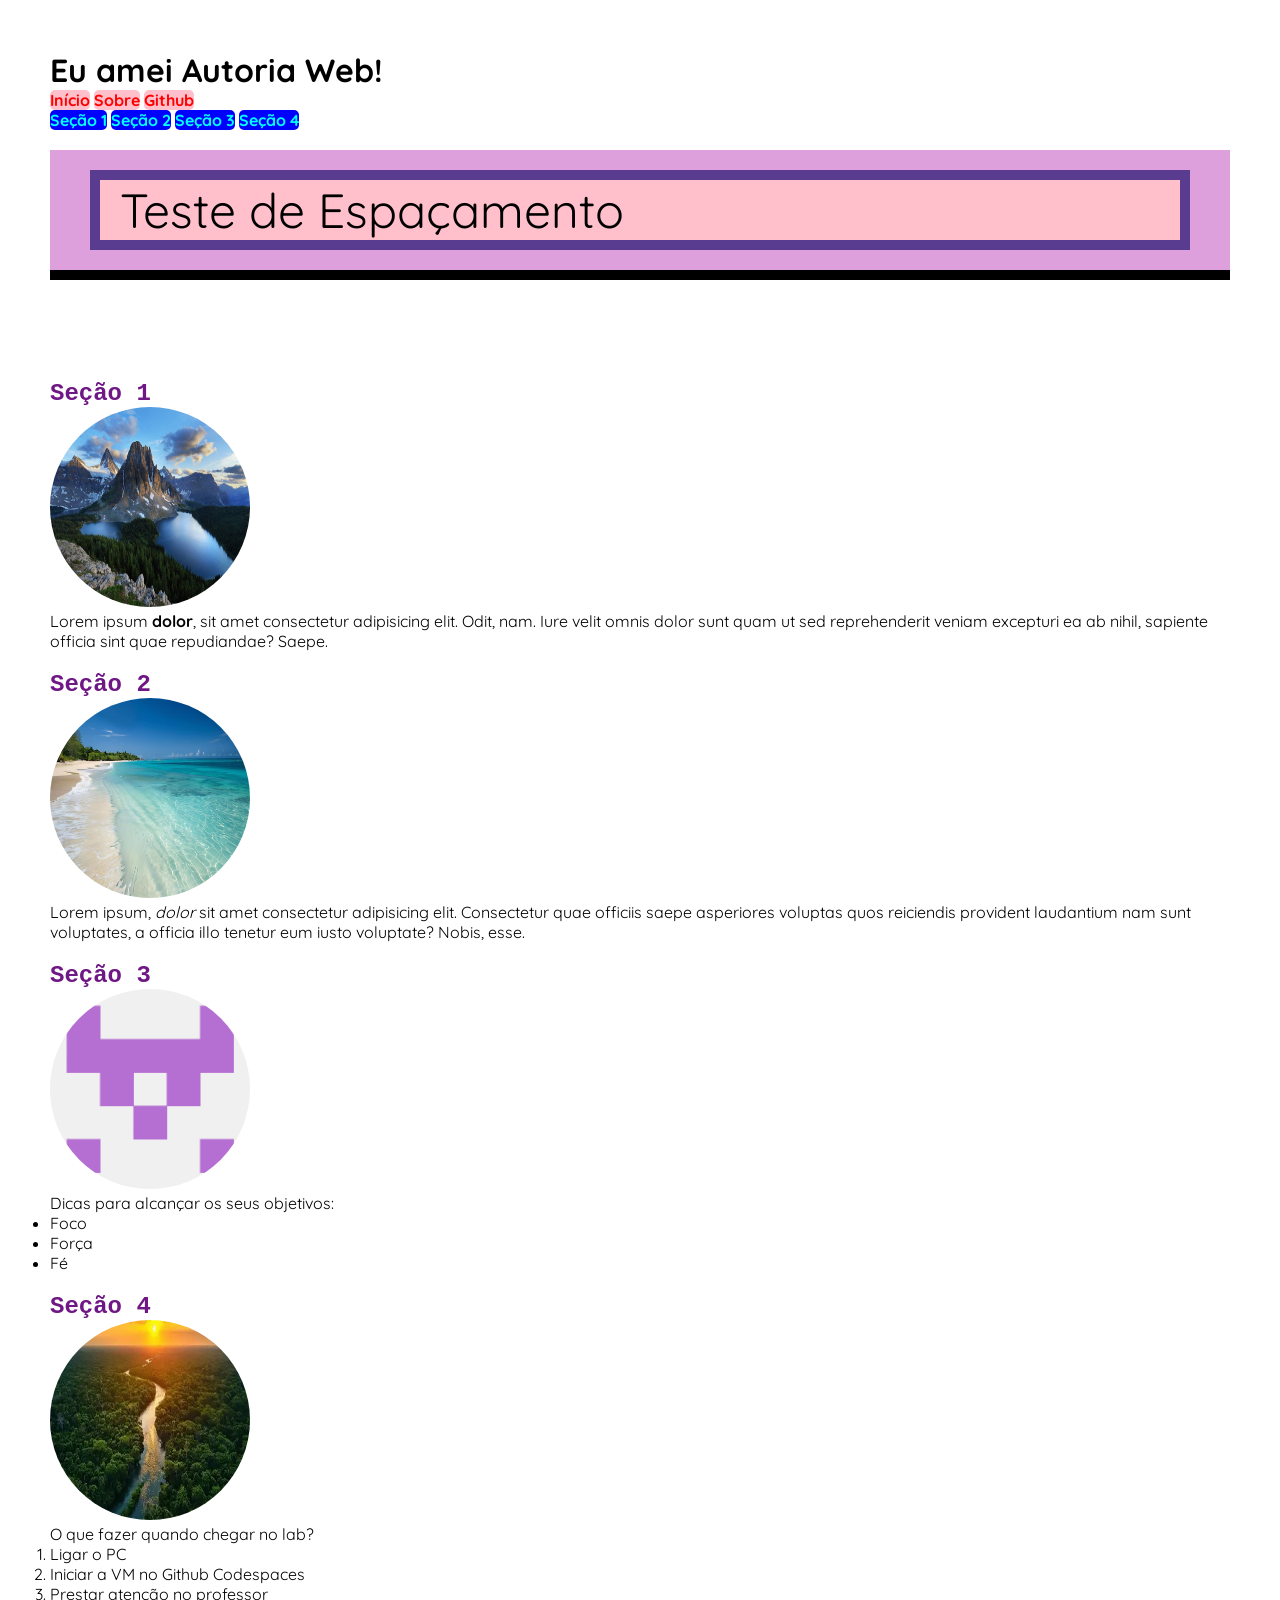
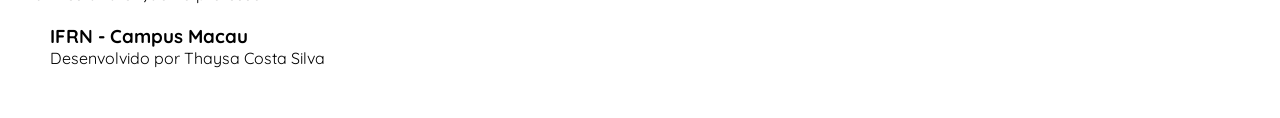
<file: index.html>
<!doctype html>
<html lang="pt-br">
  <!-- reúne metadados, título, links externos e configurações. -->
  <head>
    <meta charset="UTF-8" />
    <meta name="viewport" content="width=device-width, initial-scale=1.0" />
    <link rel="stylesheet" href="./styles/styles.css" />
    <title>Autoria Web</title>
  </head>
  <!-- contém o conteúdo visível da página -->
  <body>
    <!-- <header>: define o cabeçalho. Exibe logo, título, nav... -->
    <header>
      <h1>Eu amei Autoria Web!</h1>
      <!-- <h2>Eu amei Autoria Web!</h2>
      <h3>Eu amei Autoria Web!</h3>
      <h4>Eu amei Autoria Web!</h4>
      <h5>Eu amei Autoria Web!</h5>
      <h6>Eu amei Autoria Web!</h6> -->

      <nav id="nav-links">
        <ul>
          <li>
            <a href="#">Início</a>
          </li>
          <li>
            <a href="sobre.html">Sobre</a>
          </li>
          <li>
            <a
              href="https://github.com/Thaysa-cs30/Autoria-Web-2026"
              target="_blank"
              >Github</a
            >
          </li>
        </ul>
      </nav>
      <nav id="nav-sections">
        <ul>
          <li>
            <a href="#section1">Seção 1</a>
          </li>
          <li>
            <a href="#section2">Seção 2</a>
          </li>
          <li>
            <a href="#section3">Seção 3</a>
          </li>
          <li>
            <a href="#section4">Seção 4</a>
          </li>
        </ul>
      </nav>
    </header>

    <br />

    <!-- 
      <main>: delimita o conteúdo principal da página, único por documento, 
      facilitando navegação por leitores de tela 
    -->
    <main>
      <!-- 
        <section>: seção temática do documento, geralmente com um título próprio
      -->

    <div class="teste-espacamento">
      <p class="fonte-maior">Teste de Espaçamento</p>
    </div>

      <section id="section1">
        <h2>Seção 1</h2>
        <!-- 
          <div>: contêiner genérico em bloco, sem significado semântico próprio, 
          útil para agrupamento quando nenhum dos elementos semânticos se aplica.
        -->
        <div>
          <img
            src="assets/imgs/foto.jpeg"
            alt="Paisagem da natureza: montanhas e lagos"
            class="avatar"
          />
        </div>

        <!-- 
          <article>: bloco de conteúdo independente e reutilizável 
          (post de blog, notícia, card de produto, comentário), 
          que faz sentido fora do contexto imediato. 
        -->
        <article>
          <p>
            Lorem ipsum <strong>dolor</strong>, sit amet consectetur adipisicing
            elit. Odit, nam. Iure velit omnis dolor sunt quam ut sed
            reprehenderit veniam excepturi ea ab nihil, sapiente officia sint
            quae repudiandae? Saepe.
          </p>
        </article>
      </section>
      <br />

      <section id="section2">
        <h2>Seção 2</h2>
        <img
          src="assets/imgs/foto2.jpeg"
          alt="Paisagem da natureza: praia paradisíaca"
          class="avatar"
        />
        <p>
          Lorem ipsum, <em>dolor</em> sit amet consectetur adipisicing elit.
          Consectetur quae officiis saepe asperiores voluptas quos reiciendis
          provident laudantium nam sunt voluptates, a officia illo tenetur eum
          iusto voluptate? Nobis, esse.
        </p>
      </section>
      <br />

      <section id="section3">
        <h2>Seção 3</h2>
        <img
          src="assets/imgs/fotogithub.jpeg"
          alt="Avatar do Github"
          class="avatar"
        />
        <p>Dicas para alcançar os seus objetivos:</p>
        <ul>
          <li>Foco</li>
          <li>Força</li>
          <li>Fé</li>
        </ul>
      </section>
      <br />

      <section id="section4">
        <h2>Seção 4</h2>
        <img
          src="assets/imgs/foto4.jpeg"
          alt="Paisagem da natureza: a beleza da floresta amazônica"
          class="avatar"
        />
        <p>O que fazer quando chegar no lab?</p>
        <ol>
          <li>Ligar o PC</li>
          <li>Iniciar a VM no Github Codespaces</li>
          <li>Prestar atenção no professor</li>
        </ol>
      </section>
      <br />
    </main>

    <!-- 
      <footer>: rodapé da página ou de uma seção, com informações de autoria, 
      direitos, links secundários, contatos, etc. 
    -->
    <footer>
      <h3>IFRN - Campus Macau</h3>
      <p>Desenvolvido por Thaysa Costa Silva</p>
    </footer>
  </body>
</html>
</file>
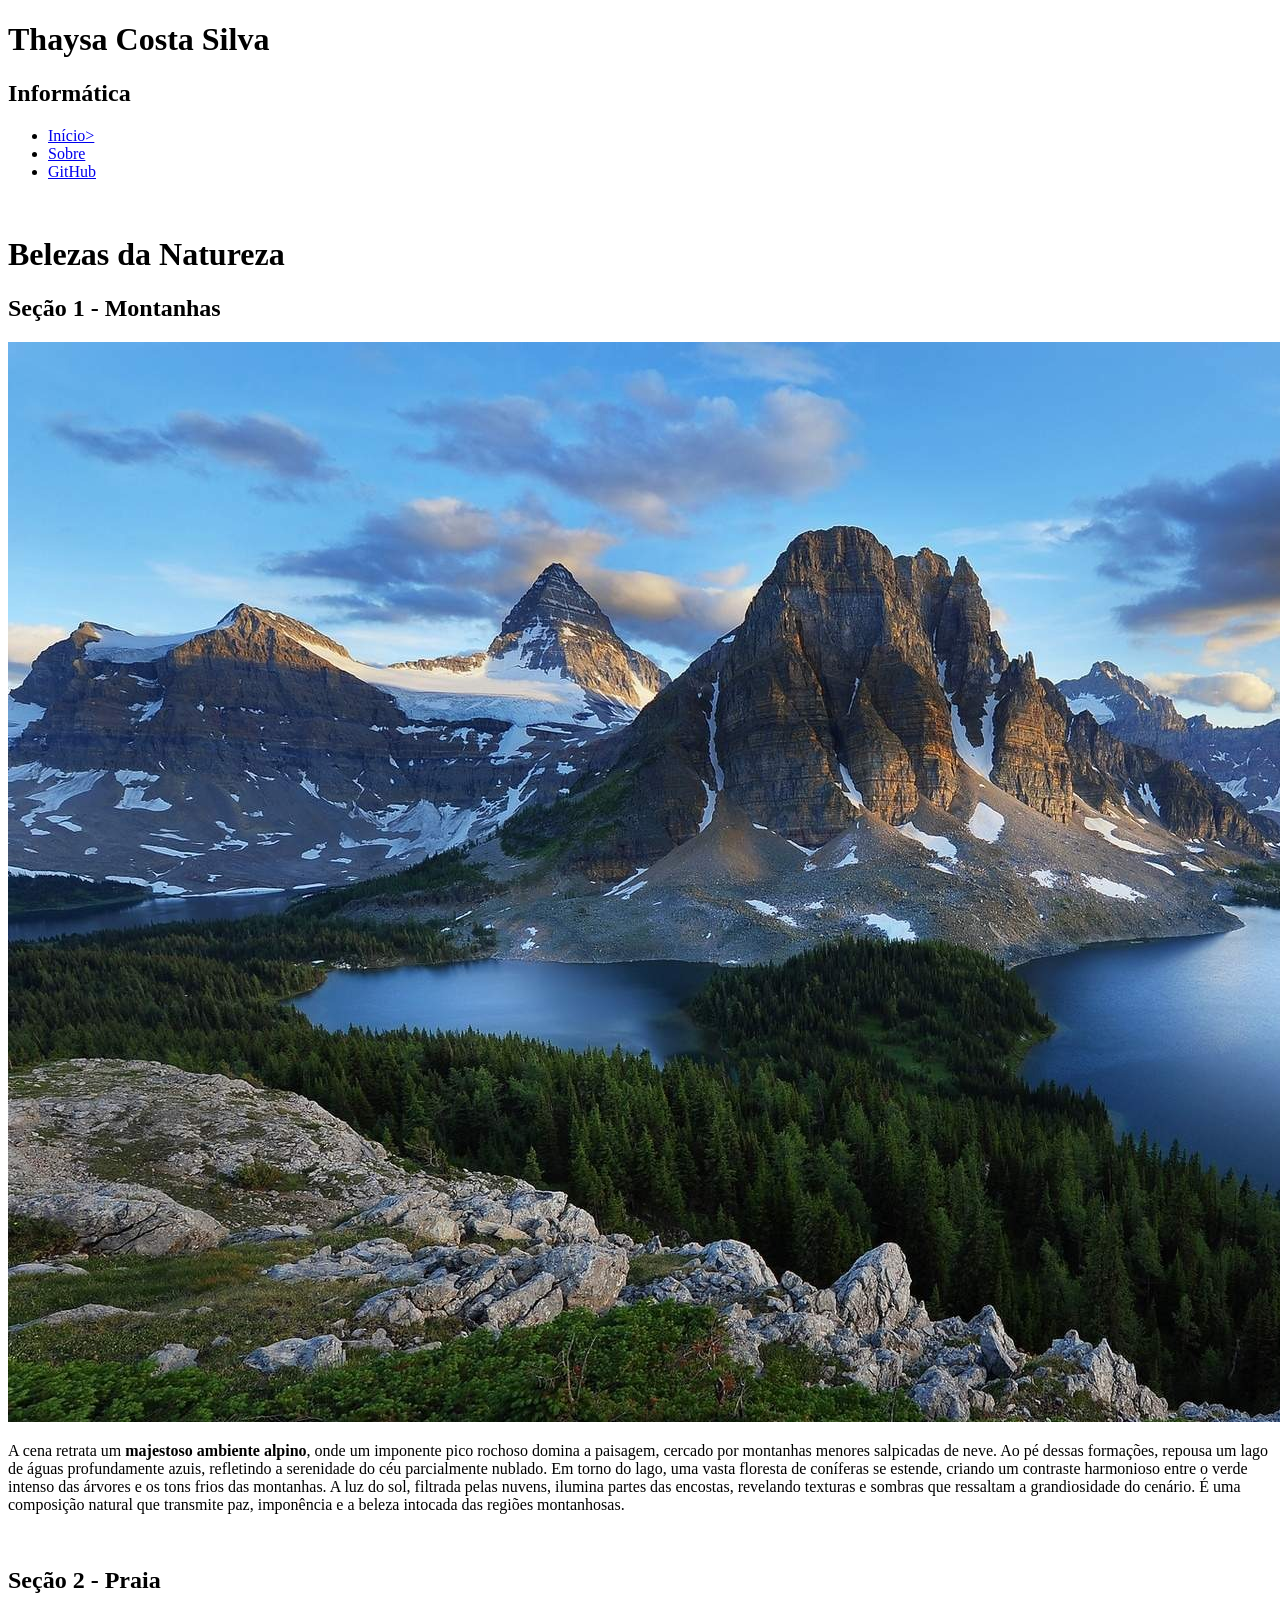
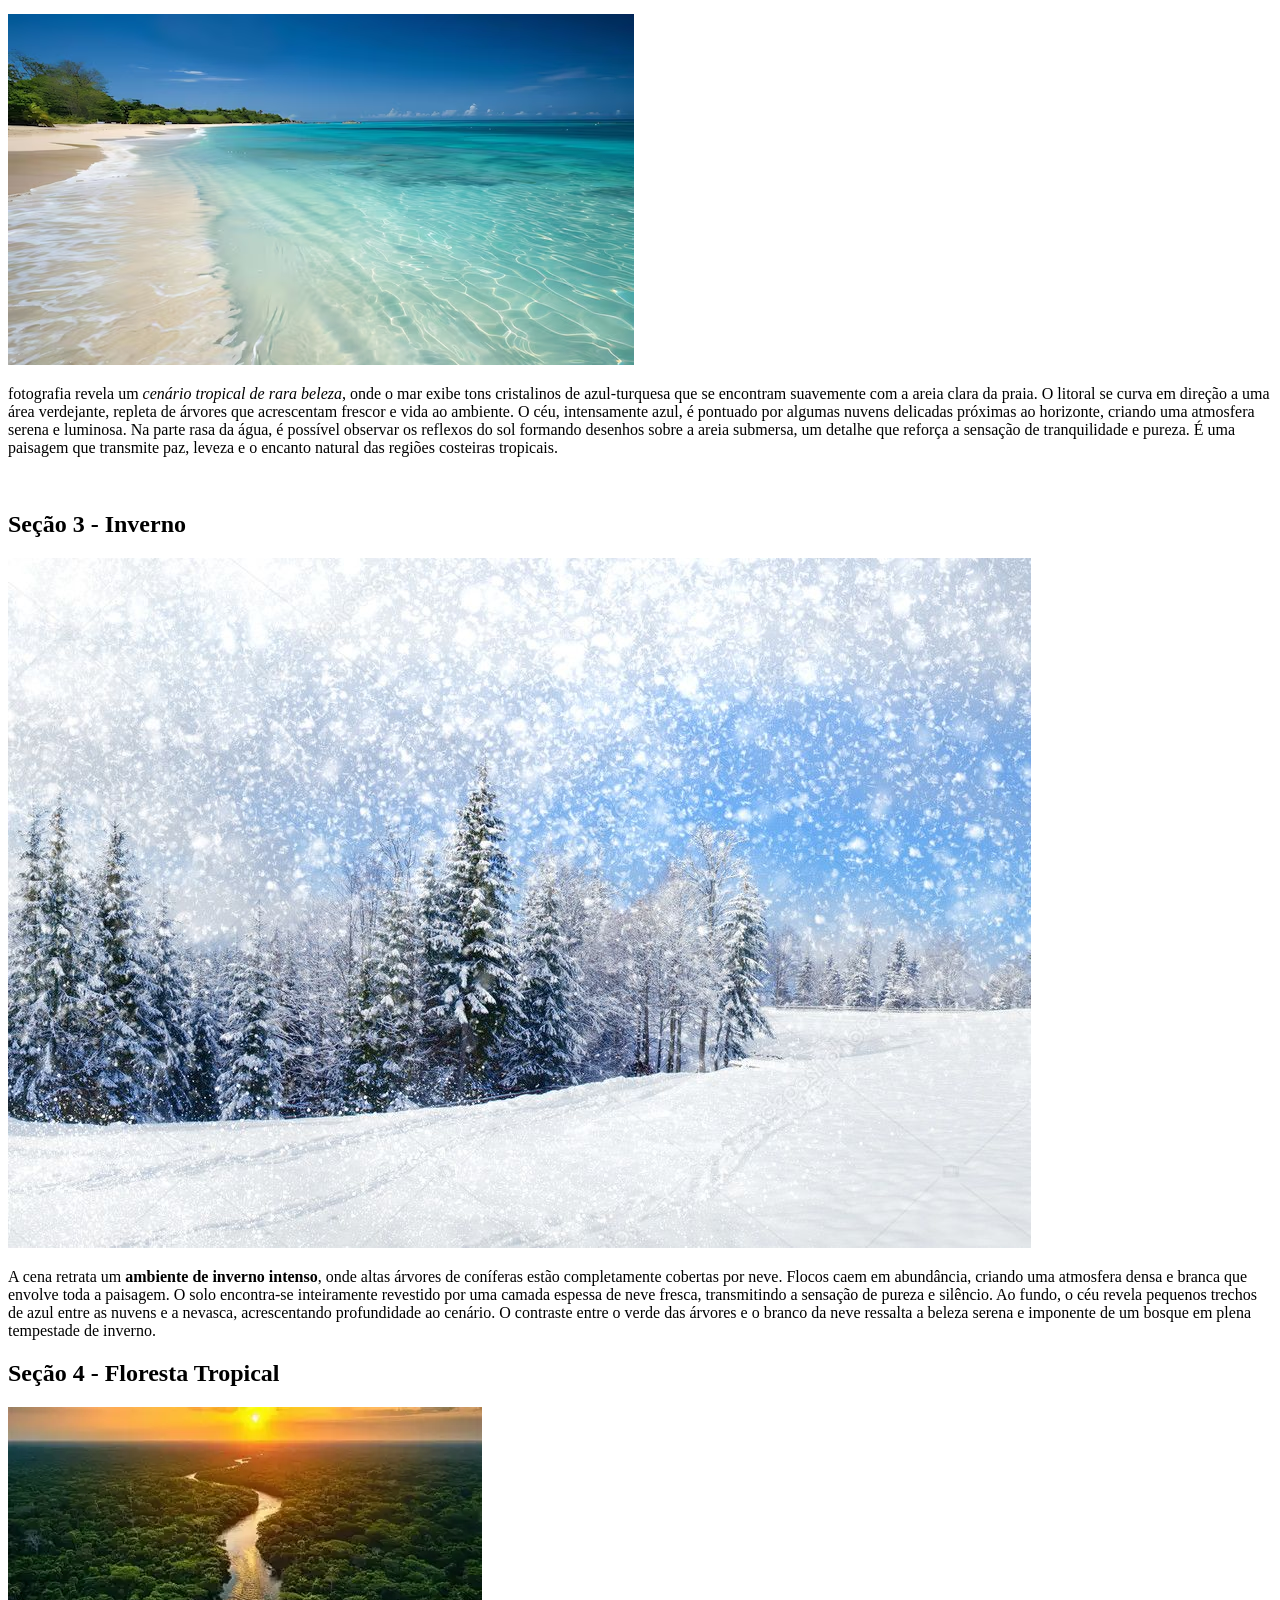
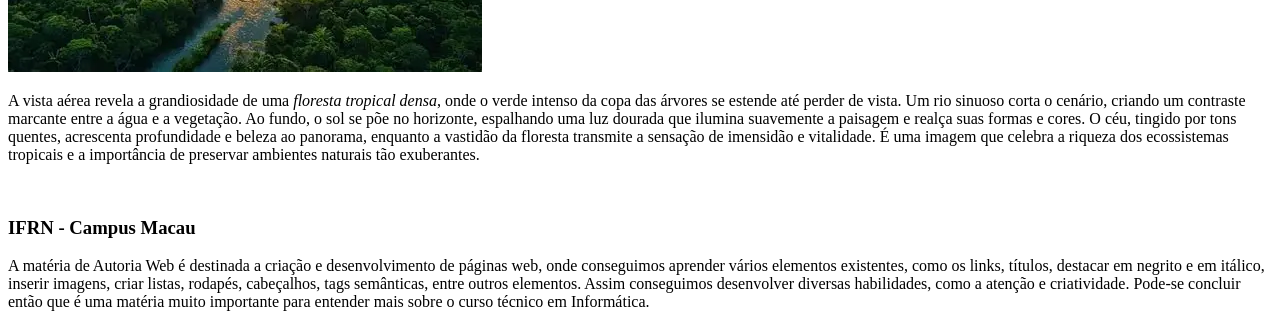
<file: desafio1.html>
<!DOCTYPE html>
<html lang="pt-br">
<head>
    <meta charset="UTF-8">
    <meta name="viewport" content="width=device-width, initial-scale=1.0">
    <title>Belezas da Natureza</title>
</head>
<body>
    <h1>Thaysa Costa Silva</h1>
    <h2>Informática</h2>

    <nav>
        <ul>
            <li>
                <a href="#">Início></a>
            </li>
            <li>
                <a href="sobre.html">Sobre</a>
            </li>
            <li>
                <a href="http://github.com/Thaysa-cs30/Autoria-Web-2026" target="_blank"
                >GitHub</a></li>
        </ul>
      </nav>
    <header>

    <br />

    <main>
        <h1>Belezas da Natureza</h1>

    <section>
      <h2>Seção 1 - Montanhas</h2>
        <div>
            <img src="assets/imgs/foto.jpeg" alt="A cena retrata um majestoso ambiente alpino, onde um imponente pico rochoso domina a paisagem, cercado por montanhas menores salpicadas de neve. Ao pé dessas formações, repousa um lago de águas profundamente azuis, refletindo a serenidade do céu parcialmente nublado. Em torno do lago, uma vasta floresta de coníferas se estende, criando um contraste harmonioso entre o verde intenso das árvores e os tons frios das montanhas. A luz do sol, filtrada pelas nuvens, ilumina partes das encostas, revelando texturas e sombras que ressaltam a grandiosidade do cenário. É uma composição natural que transmite paz, imponência e a beleza intocada das regiões montanhosas.">
        </div>

         <article>
    <p>A cena retrata um <strong>majestoso ambiente alpino</strong>, onde um imponente pico rochoso domina a paisagem, cercado por montanhas menores salpicadas de neve. Ao pé dessas formações, repousa um lago de águas profundamente azuis, refletindo a serenidade do céu parcialmente nublado. Em torno do lago, uma vasta floresta de coníferas se estende, criando um contraste harmonioso entre o verde intenso das árvores e os tons frios das montanhas. A luz do sol, filtrada pelas nuvens, ilumina partes das encostas, revelando texturas e sombras que ressaltam a grandiosidade do cenário. É uma composição natural que transmite paz, imponência e a beleza intocada das regiões montanhosas.
    </p>
      </article>
   </section>

   <br />

   <section>
    <h2>Seção 2 - Praia</h2>
    <img 
    src="assets/imgs/foto2.jpeg" 
    alt="A fotografia revela um cenário tropical de rara beleza, onde o mar exibe tons cristalinos de azul-turquesa que se encontram suavemente com a areia clara da praia. O litoral se curva em direção a uma área verdejante, repleta de árvores que acrescentam frescor e vida ao ambiente. O céu, intensamente azul, é pontuado por algumas nuvens delicadas próximas ao horizonte, criando uma atmosfera serena e luminosa. Na parte rasa da água, é possível observar os reflexos do sol formando desenhos sobre a areia submersa, um detalhe que reforça a sensação de tranquilidade e pureza. É uma paisagem que transmite paz, leveza e o encanto natural das regiões costeiras tropicais."
    />
    <p>  fotografia revela um <em>cenário tropical de rara beleza</em>, onde o mar exibe tons cristalinos de azul-turquesa que se encontram suavemente com a areia clara da praia. O litoral se curva em direção a uma área verdejante, repleta de árvores que acrescentam frescor e vida ao ambiente. O céu, intensamente azul, é pontuado por algumas nuvens delicadas próximas ao horizonte, criando uma atmosfera serena e luminosa. Na parte rasa da água, é possível observar os reflexos do sol formando desenhos sobre a areia submersa, um detalhe que reforça a sensação de tranquilidade e pureza. É uma paisagem que transmite paz, leveza e o encanto natural das regiões costeiras tropicais.
    </p>
   </section>

   <br />

   <section>
    <h2>Seção 3 - Inverno</h2>
    <img 
    src="assets/imgs/foto3.jpeg" 
    alt="A cena retrata um ambiente de inverno intenso, onde altas árvores de coníferas estão completamente cobertas por neve. Flocos caem em abundância, criando uma atmosfera densa e branca que envolve toda a paisagem. O solo encontra-se inteiramente revestido por uma camada espessa de neve fresca, transmitindo a sensação de pureza e silêncio. Ao fundo, o céu revela pequenos trechos de azul entre as nuvens e a nevasca, acrescentando profundidade ao cenário. O contraste entre o verde das árvores e o branco da neve ressalta a beleza serena e imponente de um bosque em plena tempestade de inverno.">
    <p>A cena retrata um <strong>ambiente de inverno intenso</strong>, onde altas árvores de coníferas estão completamente cobertas por neve. Flocos caem em abundância, criando uma atmosfera densa e branca que envolve toda a paisagem. O solo encontra-se inteiramente revestido por uma camada espessa de neve fresca, transmitindo a sensação de pureza e silêncio. Ao fundo, o céu revela pequenos trechos de azul entre as nuvens e a nevasca, acrescentando profundidade ao cenário. O contraste entre o verde das árvores e o branco da neve ressalta a beleza serena e imponente de um bosque em plena tempestade de inverno.
    </p>
   </section>
   
   <section>
    <h2>Seção 4 - Floresta Tropical</h2>
    <img 
    src="assets/imgs/foto4.jpeg" 
    alt="A vista aérea revela a grandiosidade de uma floresta tropical densa, onde o verde intenso da copa das árvores se estende até perder de vista. Um rio sinuoso corta o cenário, criando um contraste marcante entre a água e a vegetação. Ao fundo, o sol se põe no horizonte, espalhando uma luz dourada que ilumina suavemente a paisagem e realça suas formas e cores. O céu, tingido por tons quentes, acrescenta profundidade e beleza ao panorama, enquanto a vastidão da floresta transmite a sensação de imensidão e vitalidade. É uma imagem que celebra a riqueza dos ecossistemas tropicais e a importância de preservar ambientes naturais tão exuberantes.">
    <p>A vista aérea revela a grandiosidade de uma <em>floresta tropical densa</em>, onde o verde intenso da copa das árvores se estende até perder de vista. Um rio sinuoso corta o cenário, criando um contraste marcante entre a água e a vegetação. Ao fundo, o sol se põe no horizonte, espalhando uma luz dourada que ilumina suavemente a paisagem e realça suas formas e cores. O céu, tingido por tons quentes, acrescenta profundidade e beleza ao panorama, enquanto a vastidão da floresta transmite a sensação de imensidão e vitalidade. É uma imagem que celebra a riqueza dos ecossistemas tropicais e a importância de preservar ambientes naturais tão exuberantes.
    </p>
   </section>
    <br/> 
    </main>

    <footer>
        <h3>IFRN - Campus Macau</h3>
        <p>A matéria de Autoria Web é destinada a criação e desenvolvimento de páginas web,
           onde conseguimos aprender vários elementos existentes, como os links, títulos,
           destacar em negrito e em itálico, inserir imagens, criar listas, rodapés, cabeçalhos,
           tags semânticas, entre outros elementos. Assim conseguimos desenvolver diversas habilidades,
           como a atenção e criatividade. Pode-se concluir então que é uma matéria muito importante para entender mais sobre o curso técnico em Informática.
        </p>
    </footer>
   
</body>
</html>
</file>
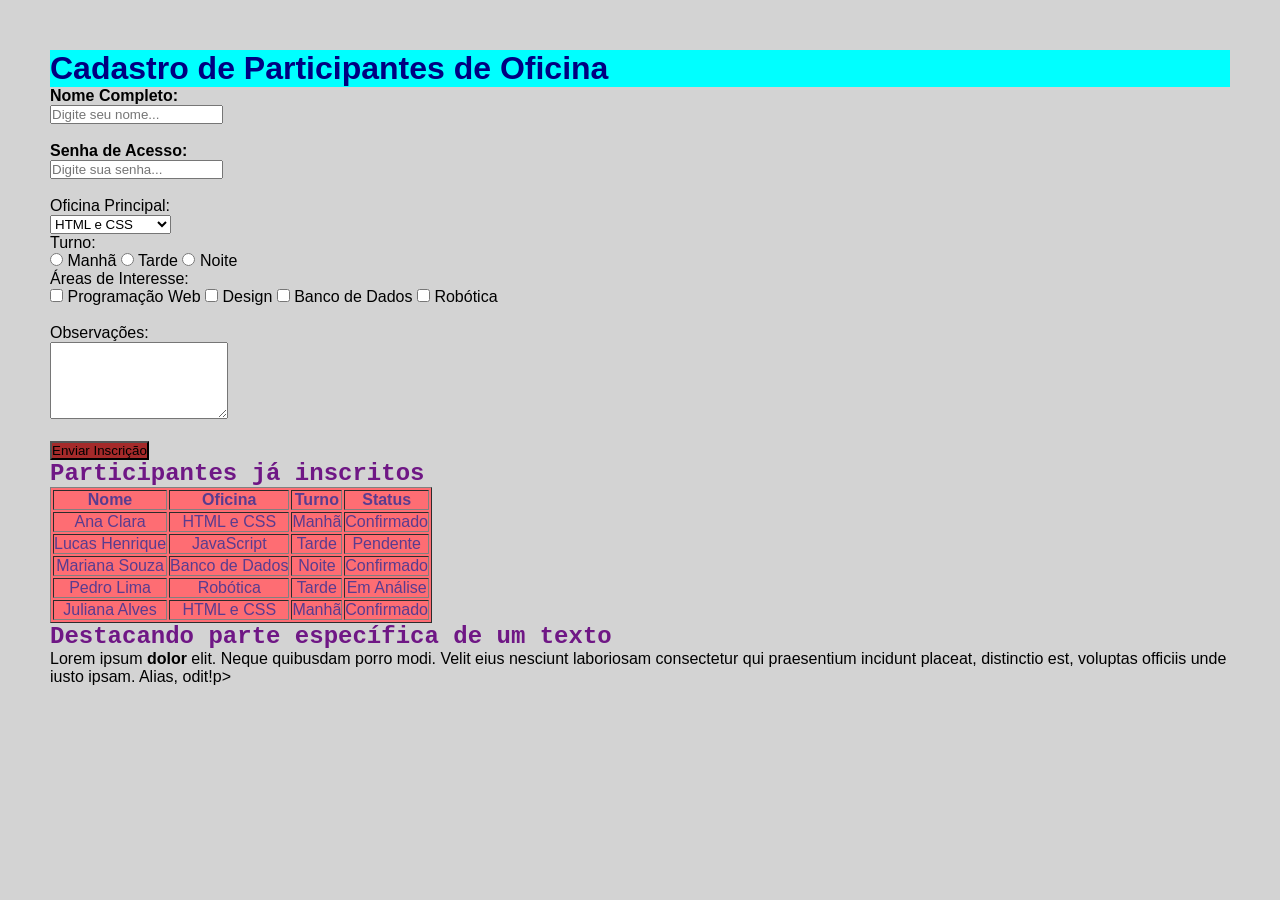
<file: desafio2.html>
<!DOCTYPE html>
<html lang="pt-br">
<head>
    <meta charset="UTF-8">
    <meta name="viewport" content="width=device-width, initial-scale=1.0">
    <title>Cadastro de Participantes de Oficina</title>
    <link rel="stylesheet" href="./styles/styles.css">
    <style>
      body {
        background-color: lightgray;
        font-family: Arial, Helvetica, sans-serif
      }
    </style>
</head>

<h1 style="color: navy; background-color: aqua;">Cadastro de Participantes de Oficina</h1>

<body>

<section>
    <form action="#">
        <label for="nome" class="negrito">Nome Completo:</label><br>
        <input type="text" id="nome" name="nome" placeholder="Digite seu nome..."><br>
        
        <br>
        
        <label for="senha" class="negrito">Senha de Acesso:</label><br>
        <input type="password" id="senha" name="senha" placeholder="Digite sua senha..."><br>
        
        <br>
        <label for="oficina">Oficina Principal:</label><br>
        <select name="oficina" id="oficina">
            <option value="html e css">HTML e CSS</option>
          <option value="javascript">JavaScript</option>
          <option value="banco de dados">Banco de Dados</option>
          <option value="robotica">Robótica</option><br>
        </select>
          <br>

        <p>Turno: <br>
        <input type="radio" name="Turno" id="manha" value="Manhã">
        <label for="manha">Manhã</label>
        <input type="radio" id="tarde" name="turno" value="Tarde">
        <label for="tarde">Tarde</label>
        <input type="radio" id="noite" name="turno" value="Noite">
        <label for="noite">Noite</label>
        </select>
          <br>

            <p>Áreas de Interesse:</p>

        <input type="checkbox" name="programacao web" id="programacao web" value="Programação Web">
        <label for="programacao web">Programação Web</label>
        <input type="checkbox" name="design" id="design" value="Design">
        <label for="design">Design</label>
        <input type="checkbox" name="banco de dados" id="banco de dados" value="banco de dados">
        <label for="banco de dados">Banco de Dados</label>
        <input type="checkbox" name="robotica" id="robotica" value="robotica">
        <label for="robotica">Robótica</label><br>
        <br>

        <label for="observacoes:">Observações:</label><br>
        <textarea name="mensagem" id="mensagem" rows="5"></textarea><br>

        
        <br>
        <button type="submit" onclick="alert('ME CLICOU!')">Enviar Inscrição</button>

            </form>
    </section>


    </table>
    </section>

    <section>
      <h2>Participantes já inscritos</h2>
      <table border="1" id="tabela">
        <thead>
          <tr>
            <th>Nome</th>
            <th>Oficina</th>
            <th>Turno</th>
            <th>Status</th>
          </tr>
        </thead>
        <tbody>
          <tr>
            <td>Ana Clara</td>
            <td>HTML e CSS</td>
            <td>Manhã</td>
            <td>Confirmado</td>
          </tr>
          <tr>
            <td>Lucas Henrique</td>
            <td>JavaScript</td>
            <td>Tarde</td>
            <td>Pendente</td>
          </tr>
          <tr>
            <td>Mariana Souza</td>
            <td>Banco de Dados</td>
            <td>Noite</td>
            <td>Confirmado</td>
          </tr>
          <tr>
            <td>Pedro Lima</td>
            <td>Robótica</td>
            <td>Tarde</td>
            <td>Em Análise</td>
          </tr>
          <tr>
            <td>Juliana Alves</td>
            <td>HTML e CSS</td>
            <td>Manhã</td>
            <td>Confirmado</td>
          </tr>
        </tbody>
      </table>

      <h2>Destacando parte específica de um texto</h2>

      <p>Lorem ipsum <span class="negrito">dolor</span> elit. Neque quibusdam porro modi. Velit eius nesciunt laboriosam consectetur qui praesentium incidunt placeat, distinctio est, voluptas officiis unde iusto ipsam. Alias, odit!p>
    </section>


    
</body>
</html>
</file>
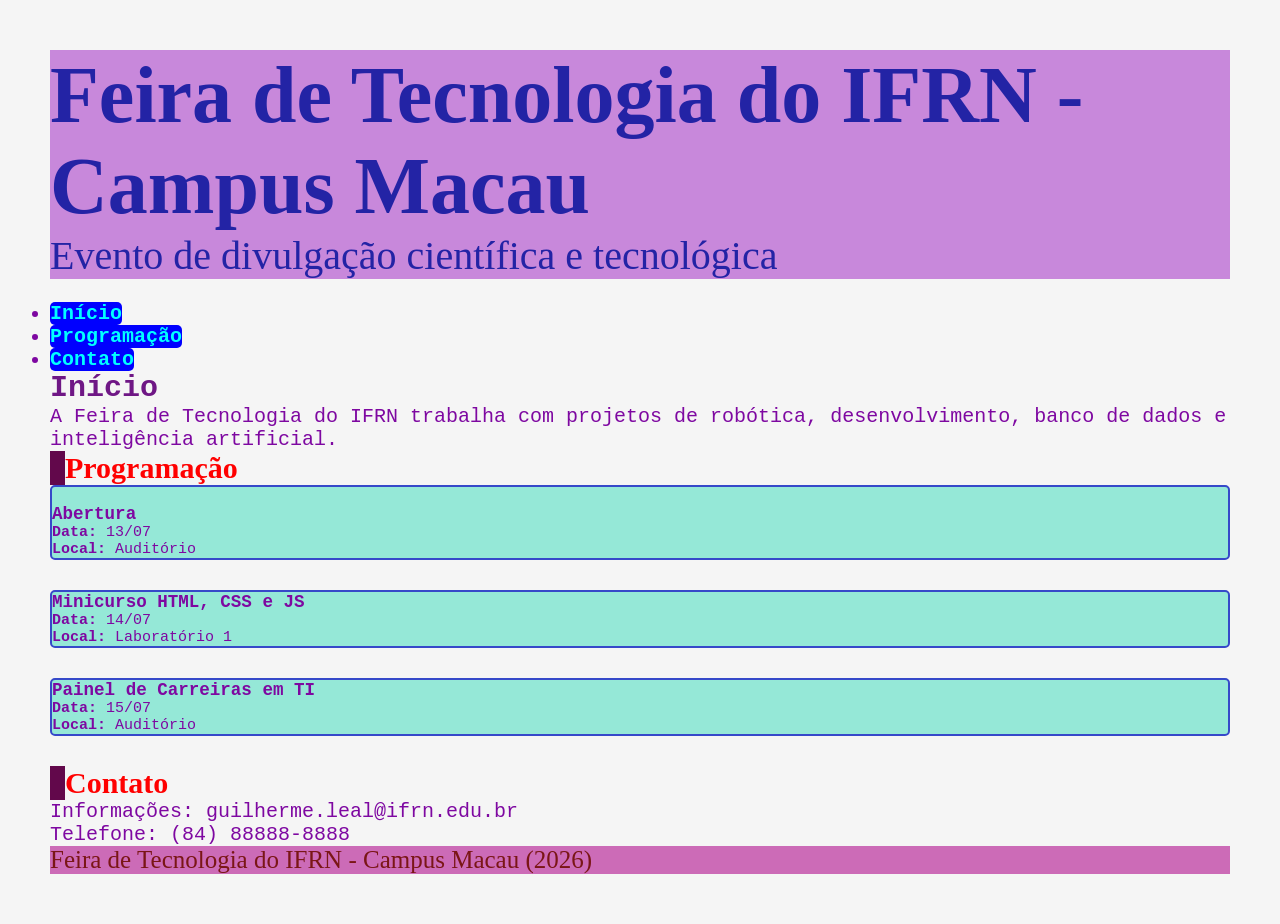
<file: desafio3.html>
<!DOCTYPE html>
<html lang="pt-BR">
<head>
  <meta charset="UTF-8">
  <title>Feira de Tecnologia do IFRN - Campus Macau</title>
  <link rel="stylesheet" href="./styles/styles.css">
</head>
<body id=body>

  <header id="header">
    <h1>Feira de Tecnologia do IFRN - Campus Macau</h1>
    <p>Evento de divulgação científica e tecnológica</p>
  </header>

  <nav>
    <ul><br>
      <li><a href="#inicio">Início</a></li>
      <li><a href="#programacao">Programação</a></li>
      <li><a href="#contato">Contato</a></li>
    </ul>
  </nav>

  <section id="inicio">
    <h2>Início</h2>
    <p>
      A Feira de Tecnologia do IFRN trabalha com projetos de
      robótica, desenvolvimento, banco de dados e inteligência artificial.
    </p>
  </section>

  <section id="programacao">
    <h2 class="titulo-secao">Programação</h2>

    <div class="card-programa"><br>
      <h3>Abertura</h3>
      <p><strong>Data:</strong> 13/07</p>
      <p><strong>Local:</strong> Auditório</p>
    </div>

    <div class="card-programa">
      <h3>Minicurso HTML, CSS e JS</h3>
      <p><strong>Data:</strong> 14/07</p>
      <p><strong>Local:</strong> Laboratório 1</p>
    </div>

    <div class="card-programa">
      <h3>Painel de Carreiras em TI</h3>
      <p><strong>Data:</strong> 15/07</p>
      <p><strong>Local:</strong> Auditório</p>
    </div>
  </section>

  <section id="contato">
    <h2 class="titulo-secao">Contato</h2>
    <p>Informações: guilherme.leal@ifrn.edu.br</p>
    <p>Telefone: (84) 88888-8888</p>
  </section>

  <footer id="footer">
    <p>Feira de Tecnologia do IFRN - Campus Macau (2026)</p>
  </footer>

</body>
</html>
</file>
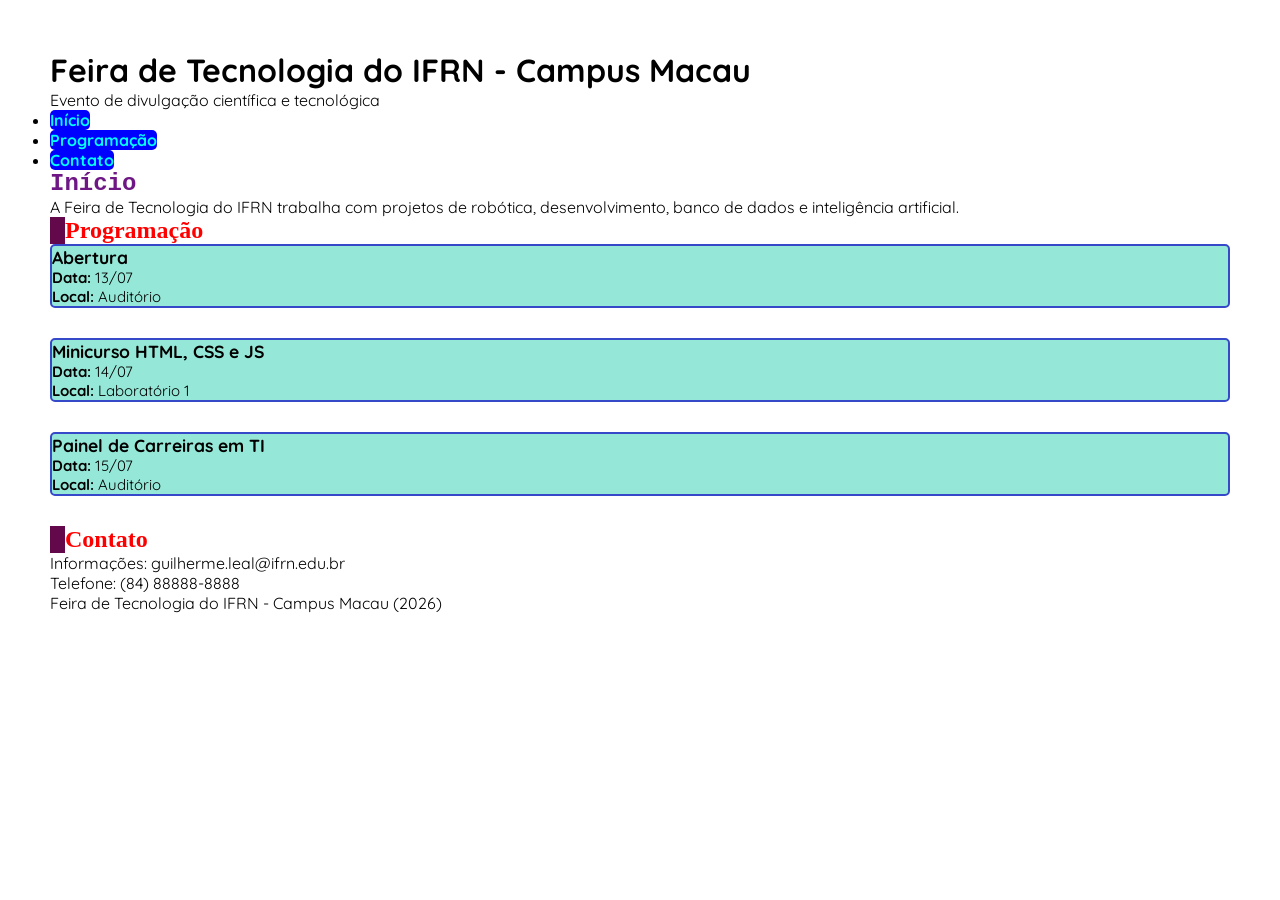
<file: desafio4.html>
<!DOCTYPE html>
<html lang="pt-BR">
  <head>
    <meta charset="UTF-8" />
    <title>Feira de Tecnologia do IFRN - Campus Macau</title>
    <link rel="stylesheet" href="./styles/styles.css" />
  </head>
  <body>
    <header>
      <h1>Feira de Tecnologia do IFRN - Campus Macau</h1>
      <p>Evento de divulgação científica e tecnológica</p>
    </header>

    <nav>
      <ul>
        <li><a href="#inicio">Início</a></li>
        <li><a href="#programacao">Programação</a></li>
        <li><a href="#contato">Contato</a></li>
      </ul>
    </nav>

    <section id="inicio">
      <h2>Início</h2>
      <p>
        A Feira de Tecnologia do IFRN trabalha com projetos de robótica,
        desenvolvimento, banco de dados e inteligência artificial.
      </p>
    </section>

    <section id="programacao">
      <h2 class="titulo-secao">Programação</h2>

      <div class="card-programa">
        <h3>Abertura</h3>
        <p><strong>Data:</strong> 13/07</p>
        <p><strong>Local:</strong> Auditório</p>
      </div>

      <div class="card-programa">
        <h3>Minicurso HTML, CSS e JS</h3>
        <p><strong>Data:</strong> 14/07</p>
        <p><strong>Local:</strong> Laboratório 1</p>
      </div>

      <div class="card-programa">
        <h3>Painel de Carreiras em TI</h3>
        <p><strong>Data:</strong> 15/07</p>
        <p><strong>Local:</strong> Auditório</p>
      </div>
    </section>

    <section id="contato">
      <h2 class="titulo-secao">Contato</h2>
      <p>Informações: guilherme.leal@ifrn.edu.br</p>
      <p>Telefone: (84) 88888-8888</p>
    </section>

    <footer>
      <p>Feira de Tecnologia do IFRN - Campus Macau (2026)</p>
    </footer>
  </body>
</html>
</file>
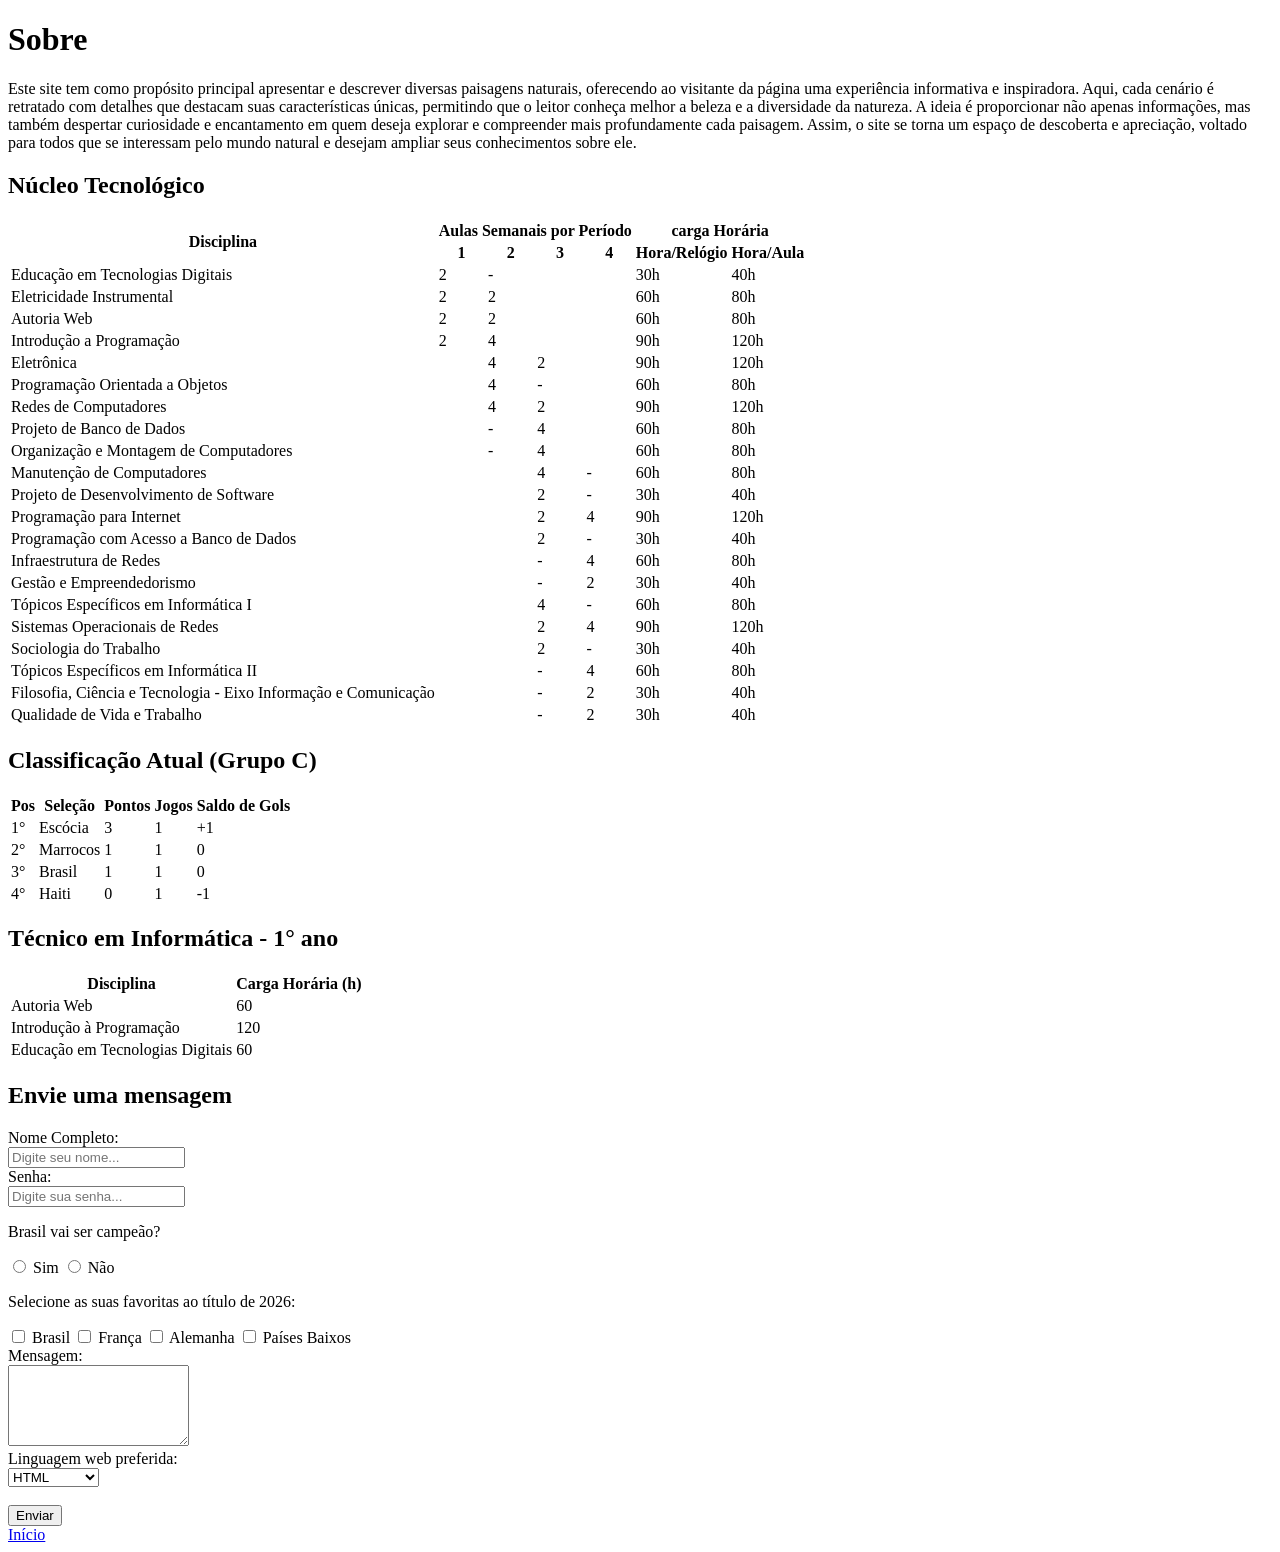
<file: sobre.html>
<!doctype html>
<html lang="pt-br">
  <head>
    <meta charset="UTF-8" />
    <meta name="viewport" content="width=device-width, initial-scale=1.0" />
    <title>Sobre</title>
  </head>
  <body>
    <h1>Sobre</h1>
    <p>
      Este site tem como propósito principal apresentar e descrever diversas paisagens naturais, oferecendo ao visitante da página uma experiência informativa e inspiradora. Aqui, cada cenário é retratado com detalhes que destacam suas características únicas, permitindo que o leitor conheça melhor a beleza e a diversidade da natureza. A ideia é proporcionar não apenas informações, mas também despertar curiosidade e encantamento em quem deseja explorar e compreender mais profundamente cada paisagem. Assim, o site se torna um espaço de descoberta e apreciação, voltado para todos que se interessam pelo mundo natural e desejam ampliar seus conhecimentos sobre ele.
    </p>

    <section>
      <h2>Núcleo Tecnológico</h2>
      <table>
        <thead>
          <tr>
          <th rowspan="2">Disciplina</th>
          <th colspan="4">Aulas Semanais por Período</th>
          <th colspan="2">carga Horária</th>
          </tr>
          <tr>
            <th>1</th>
            <th>2</th>
            <th>3</th>
            <th>4</th>
            <th>Hora/Relógio</th>
            <th>Hora/Aula</th>
          </tr>
        </thead>
        <tbody>
        <tr>
            <td class="disciplina">Educação em Tecnologias Digitais</td>
            <td>2</td><td>-</td><td></td><td></td>
            <td>30h</td><td>40h</td>
        </tr>

        <tr>
            <td class="disciplina">Eletricidade Instrumental</td>
            <td>2</td><td>2</td><td></td><td></td>
            <td>60h</td><td>80h</td>
        </tr>

        <tr>
            <td class="disciplina">Autoria Web</td>
            <td>2</td><td>2</td><td></td><td></td>
            <td>60h</td><td>80h</td>
        </tr>

        <tr>
            <td class="disciplina">Introdução a Programação</td>
            <td>2</td><td>4</td><td></td><td></td>
            <td>90h</td><td>120h</td>
        </tr>

        <tr>
            <td class="disciplina">Eletrônica</td>
            <td></td><td>4</td><td>2</td><td></td>
            <td>90h</td><td>120h</td>
        </tr>

        <tr>
            <td class="disciplina">Programação Orientada a Objetos</td>
            <td></td><td>4</td><td>-</td><td></td>
            <td>60h</td><td>80h</td>
        </tr>

        <tr>
            <td class="disciplina">Redes de Computadores</td>
            <td></td><td>4</td><td>2</td><td></td>
            <td>90h</td><td>120h</td>
        </tr>

        <tr>
            <td class="disciplina">Projeto de Banco de Dados</td>
            <td></td><td>-</td><td>4</td><td></td>
            <td>60h</td><td>80h</td>
        </tr>

        <tr>
            <td class="disciplina">Organização e Montagem de Computadores</td>
            <td></td><td>-</td><td>4</td><td></td>
            <td>60h</td><td>80h</td>
        </tr>

        <tr>
            <td class="disciplina">Manutenção de Computadores</td>
            <td></td><td></td><td>4</td><td>-</td>
            <td>60h</td><td>80h</td>
        </tr>

        <tr>
            <td class="disciplina">Projeto de Desenvolvimento de Software</td>
            <td></td><td></td><td>2</td><td>-</td>
            <td>30h</td><td>40h</td>
        </tr>

        <tr>
            <td class="disciplina">Programação para Internet</td>
            <td></td><td></td><td>2</td><td>4</td>
            <td>90h</td><td>120h</td>
        </tr>

        <tr>
            <td class="disciplina">Programação com Acesso a Banco de Dados</td>
            <td></td><td></td><td>2</td><td>-</td>
            <td>30h</td><td>40h</td>
        </tr>

        <tr>
            <td class="disciplina">Infraestrutura de Redes</td>
            <td></td><td></td><td>-</td><td>4</td>
            <td>60h</td><td>80h</td>
        </tr>

        <tr>
            <td class="disciplina">Gestão e Empreendedorismo</td>
            <td></td><td></td><td>-</td><td>2</td>
            <td>30h</td><td>40h</td>
        </tr>

        <tr>
            <td class="disciplina">Tópicos Específicos em Informática I</td>
            <td></td><td></td><td>4</td><td>-</td>
            <td>60h</td><td>80h</td>
        </tr>

        <tr>
            <td class="disciplina">Sistemas Operacionais de Redes</td>
            <td></td><td></td><td>2</td><td>4</td>
            <td>90h</td><td>120h</td>
        </tr>

        <tr>
            <td class="disciplina">Sociologia do Trabalho</td>
            <td></td><td></td><td>2</td><td>-</td>
            <td>30h</td><td>40h</td>
        </tr>

        <tr>
            <td class="disciplina">Tópicos Específicos em Informática II</td>
            <td></td><td></td><td>-</td><td>4</td>
            <td>60h</td><td>80h</td>
        </tr>

        <tr>
            <td class="disciplina">Filosofia, Ciência e Tecnologia - Eixo Informação e Comunicação</td>
            <td></td><td></td><td>-</td><td>2</td>
            <td>30h</td><td>40h</td>
        </tr>

        <tr>
            <td class="disciplina">Qualidade de Vida e Trabalho</td>
            <td></td><td></td><td>-</td><td>2</td>
            <td>30h</td><td>40h</td>
        </tr>
    </tbody>
</table>


      </table>
    </section>

    <section>
      <h2>Classificação Atual (Grupo C)</h2>
      <table>
        <thead>
          <tr>
            <th>Pos</th>
            <th>Seleção</th>
            <th>Pontos</th>
            <th>Jogos</th>
            <th>Saldo de Gols</th>
          </tr>
        </thead>
        <tbody>
          <tr>
            <td>1°</td>
            <td>Escócia</td>
            <td>3</td>
            <td>1</td>
            <td>+1</td>
          </tr>
          <tr>
            <td>2°</td>
            <td>Marrocos</td>
            <td>1</td>
            <td>1</td>
            <td>0</td>
          </tr>
          <tr>
            <td>3°</td>
            <td>Brasil</td>
            <td>1</td>
            <td>1</td>
            <td>0</td>
          </tr>
          <tr>
            <td>4°</td>
            <td>Haiti</td>
            <td>0</td>
            <td>1</td>
            <td>-1</td>
          </tr>
        </tbody>
      </table>
    </section>

    <section>
      <h2>Técnico em Informática - 1° ano</h2>
      <table>
        <thead>
          <tr>
            <th>Disciplina</th>
            <th>Carga Horária (h)</th>
          </tr>
        </thead>
        <tbody>
          <tr>
            <td>Autoria Web</td>
            <td>60</td>
          </tr>
          <tr>
            <td>Introdução à Programação</td>
            <td>120</td>
          </tr>
          <tr>
            <td>Educação em Tecnologias Digitais</td>
            <td>60</td>
          </tr>
        </tbody>
      </table>
    </section>

    <section>
      <h2>Envie uma mensagem</h2>
      <form action="#">
        <label for="nome">Nome Completo:</label><br>
        <input type="text" id="nome" name="nome" placeholder="Digite seu nome..."/><br />

        <label for="senha">Senha:</label><br>
        <input type="password" name="senha" id="senha" placeholder="Digite sua senha..."/><br />


        <p>Brasil vai ser campeão?</p>

        <input type="radio" name="brasil" id="sim" value=""Sim>
        <label for="sim">Sim</label>
        <input type="radio" id="não" name="brasil" value="Não">
        <label for="não">Não</label>

      <br>

        <p>Selecione as suas favoritas ao título de 2026:</p>

        <input type="checkbox" name="brasil" id="brasil" value="Brasil">
        <label for="brasil">Brasil</label>
        <input type="checkbox" name="franca" id="franca" value="Franca">
        <label for="franca">França</label>
        <input type="checkbox" name="alemanha" id="alemanha" value="Alemanha">
        <label for="alemanha">Alemanha</label>
        <input type="checkbox" name="paises baixos" id="paises baixos" value="Paises Baixos">
        <label for="paises baixos">Países Baixos</label>
        <br>


        <label for="Mensagem:">Mensagem:</label><br>
        <textarea name="mensagem" id="mensagem" rows="5"></textarea><br>

        <label for="linguagens">Linguagem web preferida:</label><br>
        <select name="linguagens" id="linguagens">
          <option value="html">HTML</option>
          <option value="css">CSS</option>
          <option value="javascript">JavaSscript</option>
          <option value="nenhuma">NENHUMA</option>

        </select>
        <br>

        <br>
        <button type="submit" onclick="alert('ME CLICOU!')">Enviar</button>

      </form>
    </section>

    <a href="index.html">Início</a>
  </body>
</html>
</file>
<file: styles/styles.css>
@import url('https://fonts.googleapis.com/css2?family=Mountains+of+Christmas:wght@400;700&family=Quicksand:wght@300..700&display=swap');

:root {

    /* 546a76 */
    --blue-slate: #8EF9F3
    --glaucous: #171738
    --sky: #593C8F
    --white: #BA1200
    --blue-slate: #FE6D73
}

/* CSS reset */
* {
    margin: 0;            
    padding: 0;
    box-sizing: border-box;
}

body {
    font-family: 'Quicksand', 'Arial', 'sans-serif';
    padding: 50px;
}

/* Seleção de elemento */
h2 {
    font-family: 'Courier New', Courier, monospace;
    color: rgb(111, 23, 133)
}

/* Seleção de id */
#tabela {
    text-align: center;
    background-color: #FE6D73;
    color: #593C8F
}

/* Seleção de classe */
.negrito {
    font-weight: bold;
}

/* Seleção de elemento (p) que usa uma determinada classe (courier) */
p.courier {
    font-family: 'Courier New', Courier, monospace;
}

h1,
 h2,
 h3 {
    font-style: 'lobster', 'times new roman', times, serif;
}

form button {
    background-color: brown
}

img {
    height: 200px;
    width: 200px;
}

.avatar {
    border-radius: 50%;
}

#nav-sections ul {
    list-style-type: none;
}

#nav-sections li {
    display: inline-block;
}

a {
    text-decoration: none;
    font-weight: bold;
    color:aqua;
    background-color:blue;
    border-radius: 5px;
}

a:hover {
    color:red;
    box-shadow: 0 0 5px rgb(124, 65, 124);
}

#nav-links {
    ul {
        list-style-type: none;
    }
    li {
        display: inline-block;
    }
    a {
        text-decoration: none;
    font-weight: bold;
    color:red;
    background-color:pink;
    border-radius: 5px;
    }
    a:hover {
        color:violet;
    box-shadow: 0 0 5px light;
    }
}

.fonte-maior {
    font-size: 48px;
    background-color: pink;
    padding-left: 20px;
    /* border-width: 10px; */
    /* border-style: solid; */
    /* border-color: #593C8F; */
    border: 10px solid #593C8F;
}

.teste-espacamento {
    background-color: plum;
    padding: 20px 40px;
    margin-bottom: 100px;
    border-bottom: 10px solid black;
}


/* Desafio 3 - Estilização com CSS */

a:hover {
    color: purple;
    background-color: rgb(255, 47, 234)
}

#body {
    color: rgb(126, 8, 161);
    background-color: whitesmoke;
    font-family: 'Courier New', Courier, monospace;
    font-size: 20px;
    
}

#header {
    background-color: rgb(200, 136, 219);
    color: rgb(35, 35, 165);
    font-family: 'lobster', 'times new roman', times, serif;
    font-size: 40px;
}

#footer {
    background-color: #cc6bb7;
    color: rgb(122, 22, 22);
    font-size: 25px;
    font-family: 'lobster', 'times new roman', times, serif;
}

.titulo-secao {
    font-family: 'lobster', 'times new roman', times, serif;
    color: red;
    padding-top: 30px solid rgb(255, 3, 3);
    padding-bottom: 20px solid rgb(181, 58, 128);
    border-left: 15px solid rgb(98, 8, 75);
    margin-top: 10px solid rgb(100, 30, 100);
    margin-bottom: 30px solid rgb(51, 23, 70);
}

.card-programa {
    background: rgb(149, 232, 215);
    border: 2px solid gray;
    border-radius: 5px;
    font-size: 15px;
    border: 2px solid rgb(54, 73, 201);
    padding-left: 5px rgb(23, 23, 133);
    padding-right: 5px rgb(118, 118, 210);
    margin-bottom: 30px;

#inicio {
    color: rgb(126, 8, 161);
    font-size: 20px;
    background: plum;
    padding: 20px solid rgb(0, 208, 255);
    margin-top: 15px rgb(255, 0, 208);
    margin-bottom: 15px rgb(255, 0, 208);
}

#programacao {
    background: #cc6bb7;
    border-left: 5px solid red;
    padding: 20px solid rgb(0, 208, 255);
    margin-top: 15px rgb(255, 0, 208);
    margin-bottom: 15px rgb(255, 0, 208);
}

#contato {
     background: #cc6bb7;
    border-left: 5px solid red;
    padding: 20px solid rgb(0, 208, 255);
    margin-top: 15px rgb(255, 0, 208);
    margin-bottom: 15px rgb(255, 0, 208);
}

:root {
    --blue-slate: red;
    --glaucous: plum;
    --sky: purple;
    --white: violet;
    --blue-slate: rgb(45, 45, 172);
    font-size: 40px
    font-weight: 50px
}

nav {
    ul {
        list-style: none;
        display: inline-block;
        margin-top: 20px rgb(0, 208, 255);
        margin-bottom: 20px rgb(0, 208, 255);
        padding-top: 15px rgb(51, 108, 115);
        padding-bottom: 15px rgb(51, 108, 115);
    }
    a {
        text-decoration: none;
        color:aqua;
        background: #593C8F;
        padding: 0 20px;
        margin: 0 20px;
    }
}
</file>
